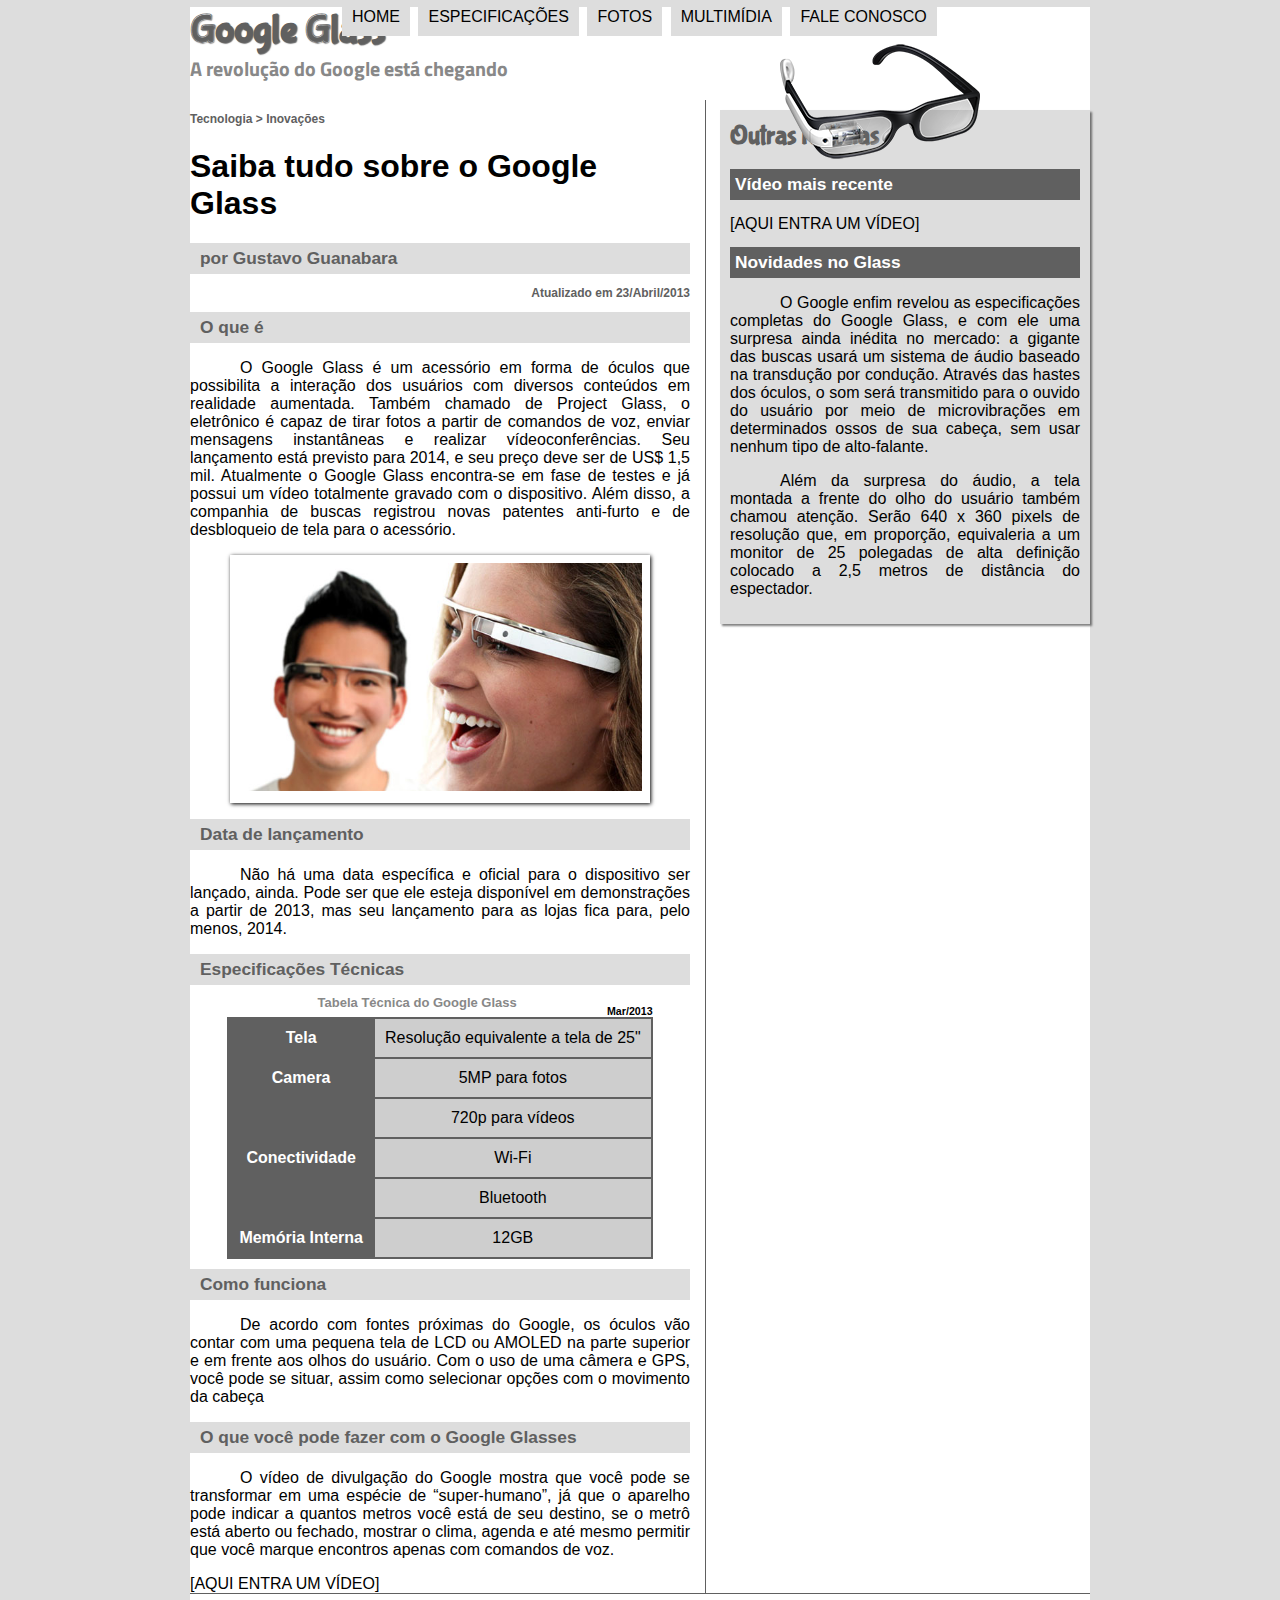
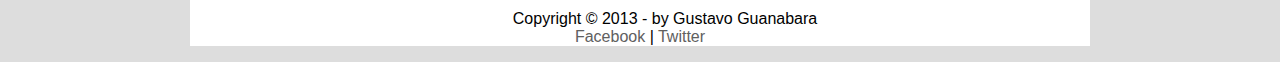
<file: index.html>
<!DOCTYPE html>
<html lang="pt_BR">
  <head>
    <meta charset="utf-8">
    <title>Tudo sobre Google Glass</title>
    <link rel="stylesheet" href="_css/estilo.css"/>
  </head>

 <script src="_javascript/funcoes.js"></script>
  <!-- <script>
    function mudaFoto(foto){
      document.getElementById('icone').src = foto;
    }
  </script> -->

  <body>
    <div id="interface">

    <header id="cabecalho">
    <hgroup>
      <h1>Google Glass</h1>
      <h2>A revolução do Google está chegando</h2>
    </hgroup>

    <img id="icone" src="_imagens/glass-oculos-preto-peq.png"/>
    <nav id="menu">
    <h1>Menu Principal</h1>
    <ul type="disc">
      <li onmouseover="mudaFoto('_imagens/home.png')"
          onmouseout ="mudaFoto('_imagens/glass-oculos-preto-peq.png')">
          <a href="index.html">Home</a></li>
      <li onmouseover="mudaFoto('_imagens/especificacoes.png')"
          onmouseout ="mudaFoto('_imagens/glass-oculos-preto-peq.png')">
          <a href="specs.html">Especificações</a></li>
      <li onmouseover="mudaFoto('_imagens/fotos.png')"
          onmouseout ="mudaFoto('_imagens/glass-oculos-preto-peq.png')">
          <a href="fotos.html">Fotos</a></li>
      <li onmouseover="mudaFoto('_imagens/multimidia.png')"
          onmouseout ="mudaFoto('_imagens/glass-oculos-preto-peq.png')">
          <a href="multimidia.html">Multimídia</a></li>
      <li onmouseover="mudaFoto('_imagens/contato.png')"
          onmouseout ="mudaFoto('_imagens/glass-oculos-preto-peq.png')">
          <a href="fale-conosco.html"> Fale conosco</a></li>
    </ul>
    </nav>
    </header>

    <section id="corpo">
    <article id="noticia-principal">
    <header id="cabecalho-artigo">
    <hgroup>
      <h3>Tecnologia > Inovações</h3>
      <h1>Saiba tudo sobre o Google Glass</h1>
      <h2>por Gustavo Guanabara</h2>
      <h3 class="direita">Atualizado em 23/Abril/2013</h3>
    </hgroup>
    </header>

      <h2>O que é</h2>
      <p>
        O <span style="...">Google Glass</span> é um acessório em forma de óculos que possibilita a interação dos usuários com diversos conteúdos em realidade aumentada. Também chamado de Project Glass, o eletrônico é capaz de tirar fotos a partir de comandos de voz, enviar mensagens instantâneas e realizar vídeoconferências. Seu lançamento está previsto para 2014, e seu preço deve ser de US$ 1,5 mil. Atualmente o Google Glass encontra-se em fase de testes e já possui um vídeo totalmente gravado com o dispositivo. Além disso, a companhia de buscas registrou novas patentes anti-furto e de desbloqueio de tela para o acessório.
      </p>

      <figure class="foto-legenda">
        <img src="_imagens/glass-quadro-homem-mulher.jpg"/>
        <figcaption>
          <h3>Google Glass</h3>
          <p>Uma nova maneira de ver o mundo.</p>
        </figcaption>
      </figure>

      <h2>Data de lançamento</h2>
      <p>
        Não há uma data específica e oficial para o dispositivo ser lançado, ainda. Pode ser que ele esteja disponível em demonstrações a partir de 2013, mas seu lançamento para as lojas fica para, pelo menos, 2014.
      </p>

      <h2>Especificações Técnicas</h2>
      <table id="tabelaspec">
        <caption>Tabela Técnica do Google Glass <span>Mar/2013</span></caption>

        <tr><td class="ce">Tela</td> <td class="cd">Resolução equivalente a tela de 25"</td></tr>
        <tr><td rowspan="2" class="ce">Camera</td><td class="cd">5MP para fotos</td></tr>
        <tr><td class="cd">720p para vídeos</td></tr>
        <tr><td rowspan="2" class="ce">Conectividade</td> <td class="cd">Wi-Fi</td></tr>
        <tr><td class="cd">Bluetooth</td></tr>
        <tr><td class="ce">Memória Interna</td> <td class="cd">12GB</td></tr>
      </table>

      <h2>Como funciona</h2>
      <p>
        De acordo com fontes próximas do Google, os óculos vão contar com uma pequena tela de LCD ou AMOLED na parte superior e em frente aos olhos do usuário. Com o uso de uma câmera e GPS, você pode se situar, assim como selecionar opções com o movimento da cabeça
      </p>

      <h2>O que você pode fazer com o Google Glasses</h2>
      <p>
        O vídeo de divulgação do Google mostra que você pode se transformar em uma espécie de “super-humano”, já que o aparelho pode indicar a quantos metros você está de seu destino, se o metrô está aberto ou fechado, mostrar o clima, agenda e até mesmo permitir que você marque encontros apenas com comandos de voz.
      </p>
      [AQUI ENTRA UM VÍDEO]
    </article>
    </section>

    <aside id="lateral">
      <h1>Outras Notícias</h1>
      <h2>Vídeo mais recente</h2>

      [AQUI ENTRA UM VÍDEO]

      <h2>Novidades no Glass</h2>
      <p>O Google enfim revelou as especificações completas do Google Glass, e com ele uma surpresa ainda inédita no mercado: a gigante das buscas usará um sistema de áudio baseado na transdução por condução. Através das hastes dos óculos, o som será transmitido para o ouvido do usuário por meio de microvibrações em determinados ossos de sua cabeça, sem usar nenhum tipo de alto-falante.
      </p>
      <p>Além da surpresa do áudio, a tela montada a frente do olho do usuário também chamou atenção. Serão 640 x 360 pixels de resolução que, em proporção, equivaleria a um monitor de 25 polegadas de alta definição colocado a 2,5 metros de distância do espectador.
      </p>
    </aside>

  <footer id="rodape">
    <p>Copyright &copy; 2013 - by Gustavo Guanabara <br/>
    <a href="http://facebook.com/cursoemvideo" target="_blank">Facebook </a>|
    <a href="http://twitter.com/cursoemvideo" target="_blank">Twitter</a></p>
  </footer>
  </div>
  </body>
</html>
</file>
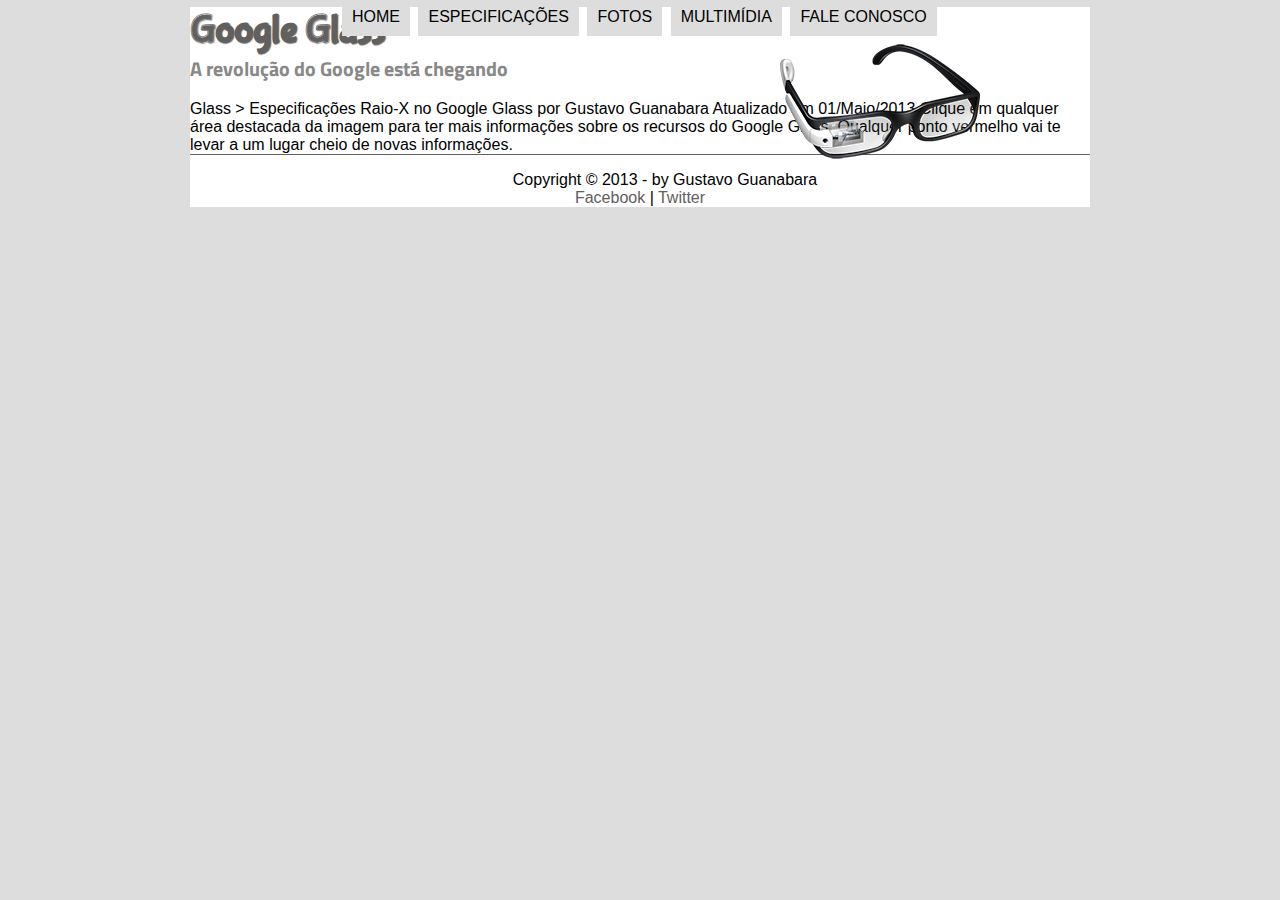
<file: specs.html>
<!DOCTYPE html>
<html lang="pt_BR">
  <head>
    <meta charset="utf-8">
    <title>Tudo sobre Google Glass</title>
    <link rel="stylesheet" href="_css/estilo.css"/>
  </head>
 <script src="_javascript/funcoes.js"></script>
  <body>
    <div id="interface">

    <header id="cabecalho">
    <hgroup>
      <h1>Google Glass</h1>
      <h2>A revolução do Google está chegando</h2>
    </hgroup>

    <img id="icone" src="_imagens/glass-oculos-preto-peq.png"/>
    <nav id="menu">
    <h1>Menu Principal</h1>
    <ul type="disc">
      <li onmouseover="mudaFoto('_imagens/home.png')"
          onmouseout ="mudaFoto('_imagens/especificacoes.png')">
          <a href="index.html">Home</a></li>
      <li onmouseover="mudaFoto('_imagens/especificacoes.png')"
          onmouseout ="mudaFoto('_imagens/especificacoes.png')">
          <a href="specs.html">Especificações</a></li>
      <li onmouseover="mudaFoto('_imagens/fotos.png')"
          onmouseout ="mudaFoto('_imagens/especificacoes.png')">
          <a href="fotos.html">Fotos</a></li>
      <li onmouseover="mudaFoto('_imagens/multimidia.png')"
          onmouseout ="mudaFoto('_imagens/especificacoes.png')">
          <a href="multimidia.html">Multimídia</a></li>
      <li onmouseover="mudaFoto('_imagens/contato.png')"
          onmouseout ="mudaFoto('_imagens/especificacoes.png')">
          <a href="fale-conosco.html"> Fale conosco</a></li>
    </ul>
    </nav>
    </header>


Glass > Especificações
Raio-X no Google Glass
por Gustavo Guanabara
Atualizado em 01/Maio/2013

Clique em qualquer área destacada da imagem para ter mais informações sobre os recursos do Google Glass. Qualquer ponto vermelho vai te levar a um lugar cheio de novas informações.

<footer id="rodape">
  <p>Copyright &copy; 2013 - by Gustavo Guanabara <br/>
  <a href="http://facebook.com/cursoemvideo" target="_blank">Facebook </a>|
  <a href="http://twitter.com/cursoemvideo" target="_blank">Twitter</a></p>
</footer>
</div>
</body>
</html>
</file>
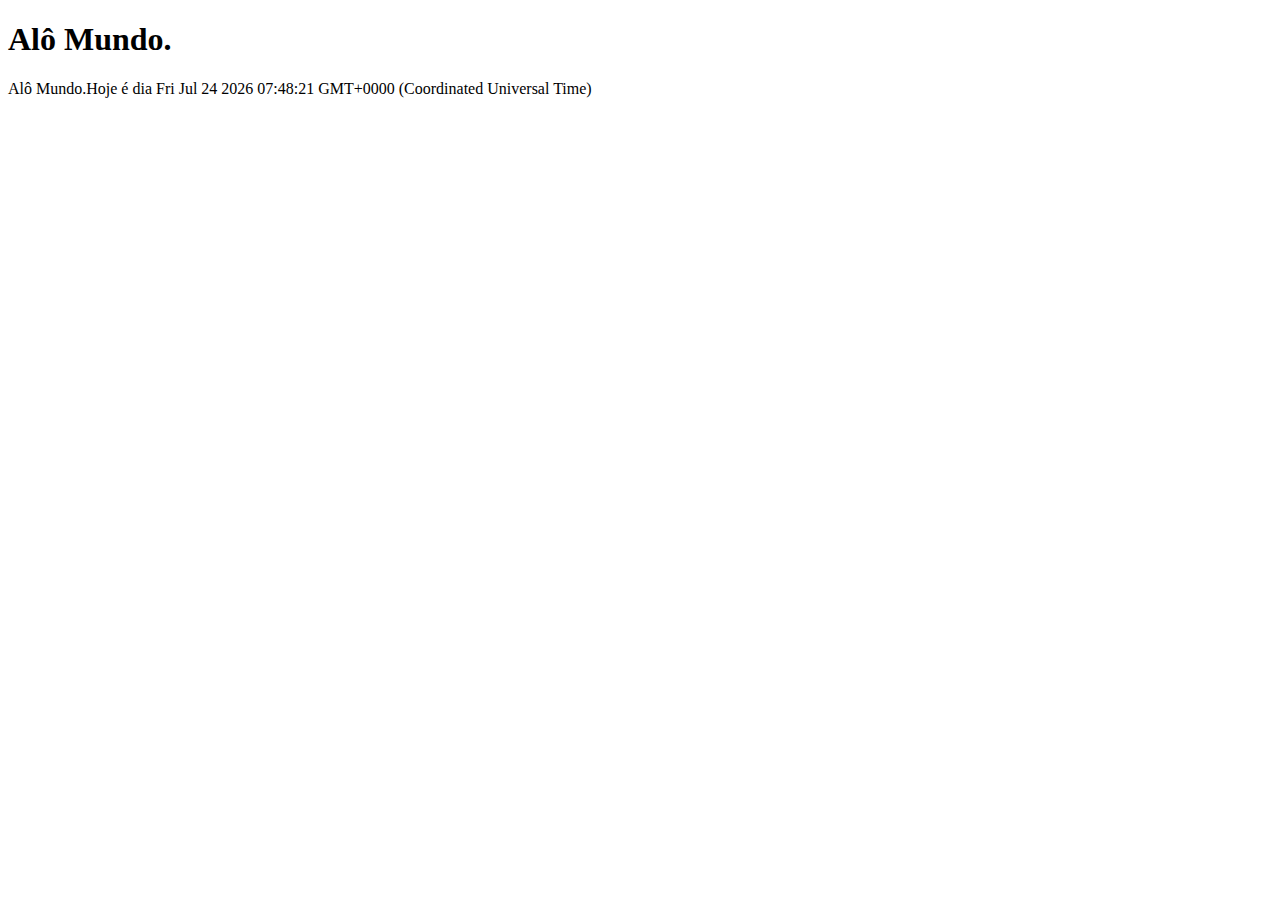
<file: _javascript/teste_js01.html>
<!DOCTYPE html>
<html lang="pt-br">
  <head>
    <meta charset="utf-8">
    <title>Testando Javascript</title>
  </head>
  <body>
    <h1>Alô Mundo.</h1>
    <script type="text/javascript">
        document.write("Alô Mundo.");
        //alert("Alô Mundo.");
        document.write("Hoje é dia " + Date());
    </script>
  </body>
</html>
</file>
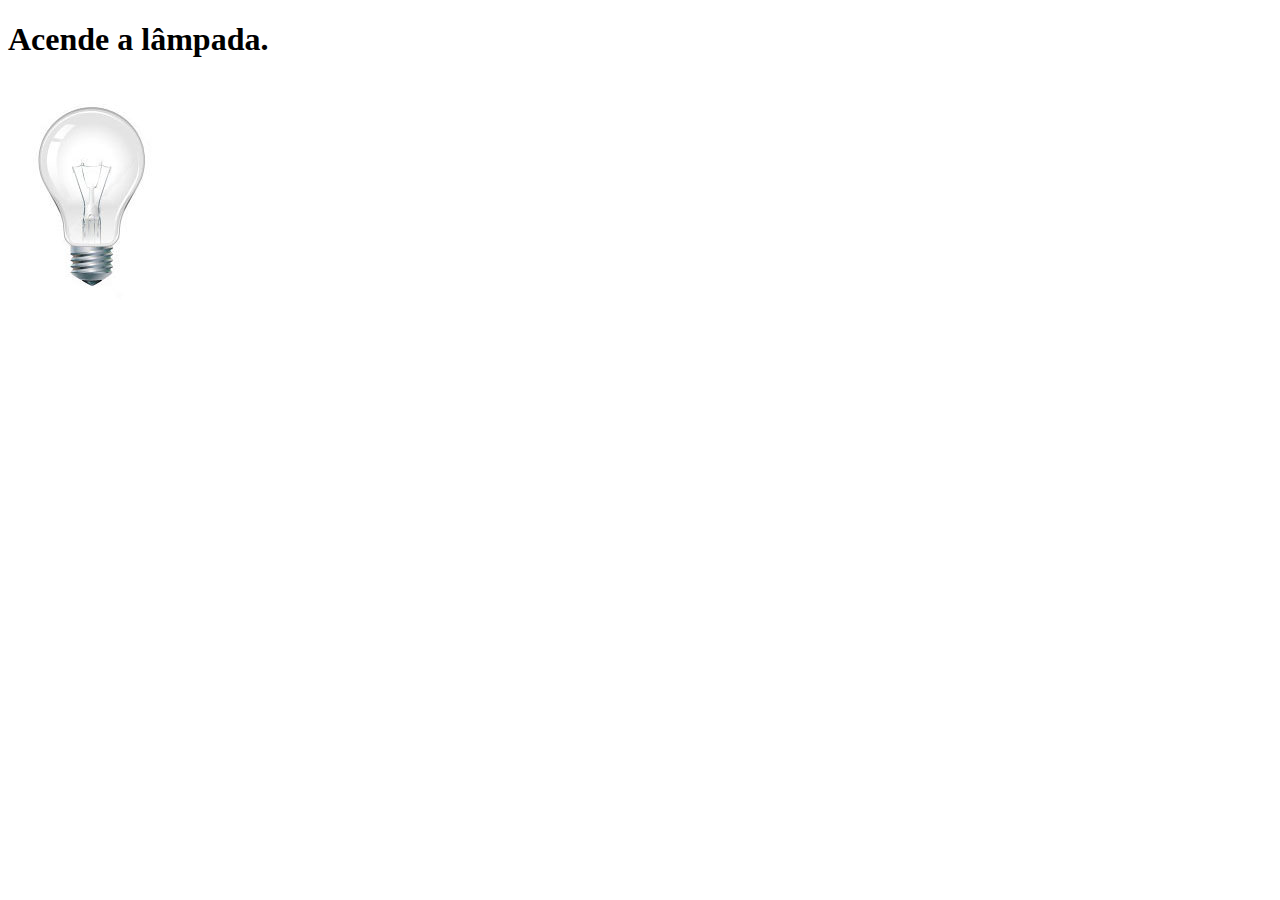
<file: _javascript/teste_js02.html>
<!DOCTYPE html>
<html lang="pt-br">
  <head>
    <meta charset="utf-8">
    <title>Teste 2</title>
    <script>
      function acendeLampada(){
        //alert("Lâmpada acendeu.");
        document.getElementById('luz').src = "../_imagens/lampada-acesa.jpg";
      }
      function apagaLampada(){
        document.getElementById('luz').src = "../_imagens/lampada-apagada.jpg";
      }
      function quebraLampada(){
        document.getElementById('luz').src = "../_imagens/lampada-quebrada.jpg";
      }
    </script>
  </head>
  <body>
    <h1>Acende a lâmpada.</h1>
    <img src="../_imagens/lampada-apagada.jpg"
         id="luz"
         onmousemove="acendeLampada()"
         onmouseout="apagaLampada()"
         onclick="quebraLampada()"/>
  </body>
</html>
</file>
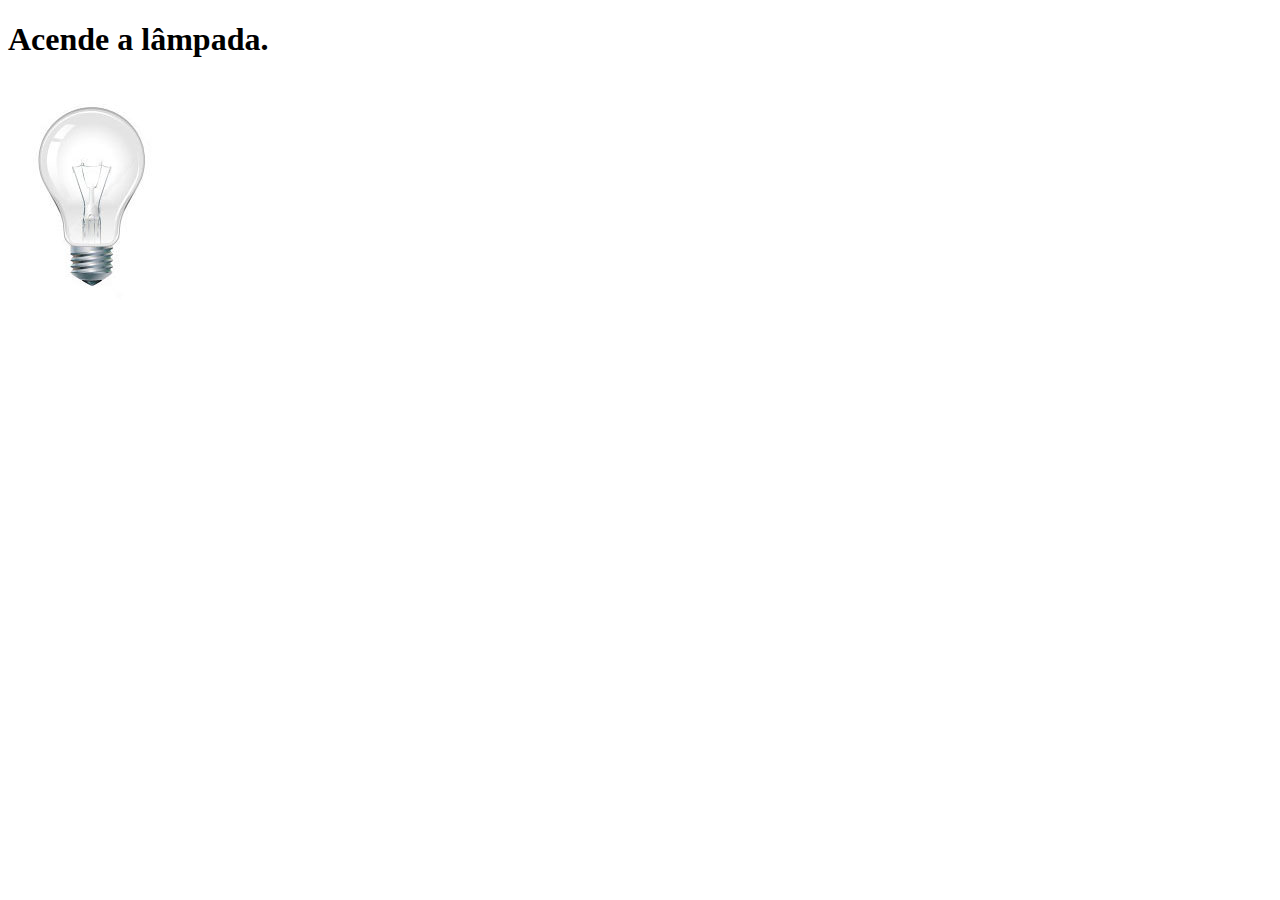
<file: _javascript/teste_js03.html>
<!DOCTYPE html>
<html lang="pt-br">
  <head>
    <meta charset="utf-8">
    <title>Teste 3</title>
    <script>
      var quebrada = false;
      function mudaLampada(tipo){
        if (!quebrada){
          document.getElementById('luz').src = "../_imagens/"+tipo+".jpg";
          if (tipo == 'lampada-quebrada') {
            quebrada = true;
          }
        }
      }
    </script>
  </head>
  <body>
    <h1>Acende a lâmpada.</h1>
    <img src="../_imagens/lampada-apagada.jpg"
         id="luz"
         onmousemove="mudaLampada('lampada-acesa')"
         onmouseout="mudaLampada('lampada-apagada')"
         onclick="mudaLampada('lampada-quebrada')"/>
  </body>
</html>
</file>
<file: _css/estilo.css>
@charset "UTF-8";
@import url('https://fonts.googleapis.com/css2?family=Titillium+Web&display=swap');
@font-face {
    font-family: 'FonteLogo';
    src: url(../_fonts/bubblegum-sans-regular.otf);
}
body {
  font-family: Arial, sans-serif;
  background-color: #dddddd;
  color: rgba(0, 0, 0, 1);
}
div#interface {
  width: 900px;
  background-color: #ffffff;
  margin: -20px auto 0px auto;
  box-shadow: 0px 0px 10px rgba(0,0,0,.5)
  padding: 10px;
}
p {
  text-align: justify;
  text-indent: 50px;
}
a {
  color: #606060;
  text-decoration: none;
}
a:hover{
  text-decoration: underline;
}
header#cabecalho img#icone {
  position: absolute;
  left: 780px;
  top: 40px; //era 70
}
header#cabecalho h1{
  font-family: 'FonteLogo', sans-serif;
  font-size: 30pt;
  color: #606060;
  text-shadow: 1px 1px 1px rgba(0, 0, 0, 0.6);
  padding: 0px;
  margin-bottom: 0px;
}
header#cabecalho h2{
  font-family: 'Titillium Web', sans-serif;
  font-size: 15pt;
  color: #888888;
  padding: 0px;
  margin-top: 0px;
}
header#cabecalho-artigo h3{
  font-size: 12px;
  color: #606060;
}

figure.foto-legenda {
  position: relative;
  border: 8px solid white;
  box-shadow: 1px 1px 4px black;
}
figure.foto-legenda img {
  width: 100%;
  height: 100%;
}
figure.foto-legenda figcaption{
  opacity: 0%;
  position: absolute;
  top: 0px;
  background-color: rgba(0, 0, 0, 0.4);
  color: white;
  width: 100%;
  height: 100%;
  padding: 10px;
  box-sizing: border-box;
  transition: opacity 1s;
}
figure.foto-legenda:hover figcaption {
  opacity: 1;
}

nav#menu{
  display: block;
}
nav#menu ul{
  list-style: none;
  text-transform: uppercase;
  position: absolute;
  top: -20px;
  left: 300px;
}
nav#menu li{
  display: inline-block;
  background-color: #dddddd;
  padding: 10px;
  margin: 2px;
  transition: background-color 1s;
}
nav#menu li:hover{
  background-color: #606060;
}
nav#menu h1{
  display: none;
}
nav#menu a{
  color: #000000;
  text-decoration: none;
}
nav#menu a:hover{
  color: #ffffff;
  text-decoration: underline;
}

section#corpo{
  display: block;
  width: 500px;
  float: left;
  border-right: 1px solid #606060;
  padding-right: 15px;
}

article#noticia-principal h2 {
  font-size: 13pt;
  color: #606060;
  background-color: #dddddd;
  padding: 5px 0px 5px 10px;
  margin: 10px 0px 10px 0px;
}

article#cabecalho-artigo h1{
  font-family: 'FonteLogo', sans-serif;
  font-size: 20pt;
  color: #606060;
  margin-bottom: 0px;
  margin-top: 0px;
}
.direita{
  text-align: right;
}
article#cabecalho-artigo h2{
  font-size: 13pt;
  color: #cecece;
  background-color: #ffffff;
  margin: 0px;
}
article#cabecalho-artigo h3{
  font-size: 12px;
  color: #606060;
}

table#tabelaspec{
  border: 1px solid #606060;
  border-spacing: 0px;
  margin-left: auto;
  margin-right: auto;
}
table#tabelaspec td{
  border: 1px solid #606060;
  padding: 10px;
  text-align: center;
  vertical-align: middle;
}
table#tabelaspec td.ce{
  color: #ffffff;
  background-color: #606060;
  vertical-align: top;
  font-weight: bold;
}
table#tabelaspec td.cd{
  background-color: #cecece;
}
table#tabelaspec caption{
  color: #888888;
  font-size: 13px;
  font-weight: bolder;
}
table#tabelaspec caption span{
  display: block;
  float: right;
  color: #000000;
  font-size: 8pt;
  margin-top: 10px;
}

aside#lateral {
  display: block;
  width: 350px;
  float: right;
  background-color: #dddddd;
  padding: 10px;
  margin-top: 10px;
  box-shadow: 2px 2px 2px rgba(0, 0, 0, 0.5);
}
aside#lateral h1{
  margin-top: 0px;
  font-family: 'FonteLogo',sans-serif;
  font-size: 20pt;
  color: #606060;
}
aside#lateral h2{
  background-color: #606060;
  font-size: 13pt;
  color: #ffffff;
  padding: 5px;
}


footer#rodape{
  clear: both;
  border-top: 1px solid #606060;
}

footer#rodape p{
  text-align: center;
}
</file>
